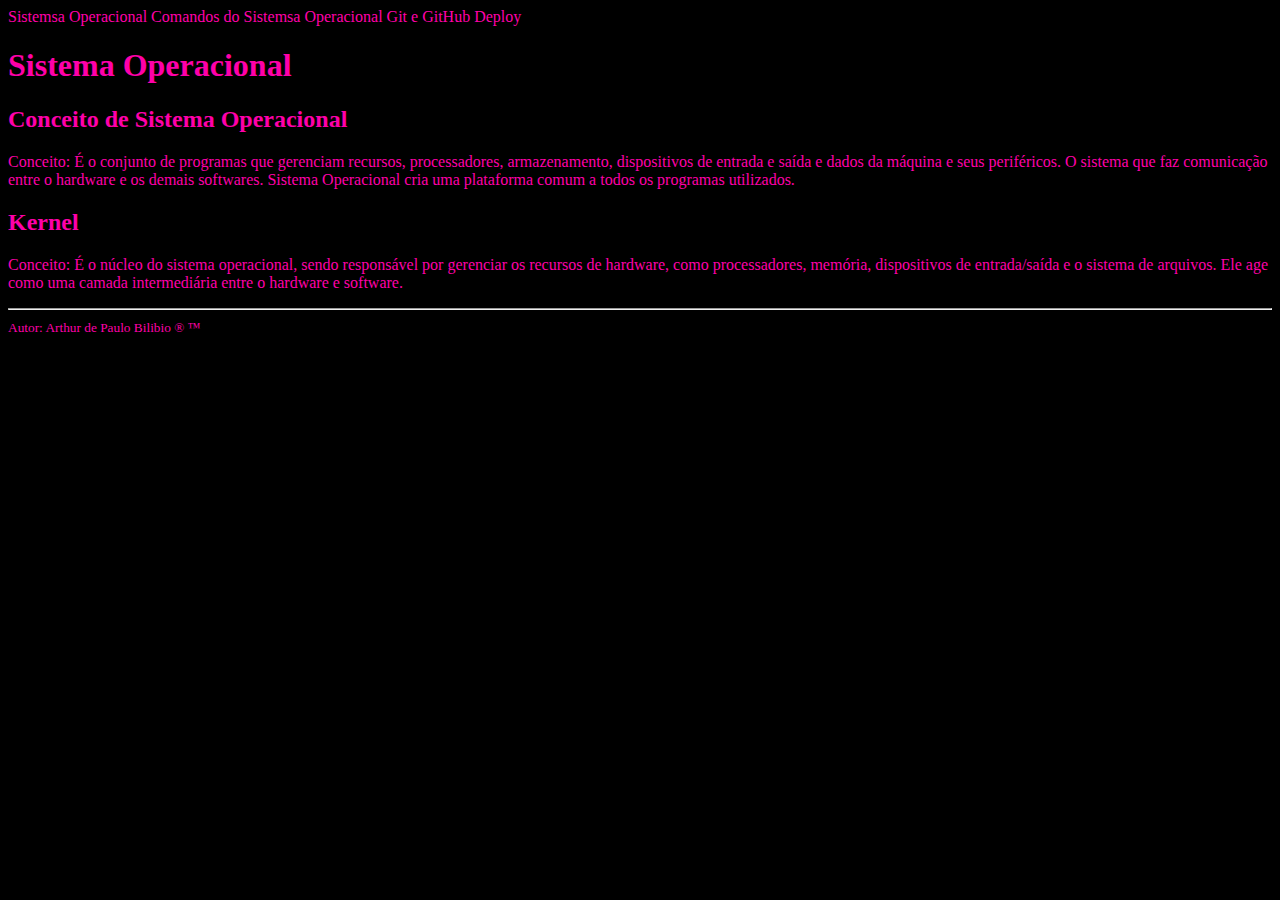
<file: index.html>
<!DOCTYPE html>
<html lang="pt_BR">
<head>
    <meta charset="UTF-8">
    <meta name="viewport" content="width=device-width, initial-scale=1.0">
    <link rel="stylesheet" href="style.css">
    <title>Página Inicial</title>
</head>
<body>
    <header>
     <nav>
        <a href="index.html">Sistemsa Operacional</a>
        <a href="comandos.html">Comandos do Sistemsa Operacional</a>
        <a href="git.html">Git e GitHub</a>
        <a href="deploy.html">Deploy</a>
     </nav>
    </header>
    <main>
        <h1>Sistema Operacional</h1>
        <article>
            <h2>Conceito de Sistema Operacional</h2>
            <p>
                <span>Conceito: </span> É o conjunto de programas que gerenciam recursos, processadores, armazenamento, dispositivos de entrada e saída e dados da máquina e seus periféricos. O sistema que faz comunicação entre o hardware e os demais softwares. Sistema Operacional cria uma plataforma comum a todos os programas utilizados.</p>
        </article>
        <article>
            <h2>Kernel</h2>
            <p><span>Conceito: </span> 
                É o núcleo do sistema operacional, sendo responsável por gerenciar os recursos de hardware, como processadores, memória, dispositivos de entrada/saída e o sistema de arquivos. Ele age como uma camada intermediária entre o hardware e software.</p>
        </article>
    </main>
    <footer>
        <hr>
        <small>Autor: Arthur de Paulo Bilibio &reg; &trade;</small>
    </footer>
</body>
</html>
</file>
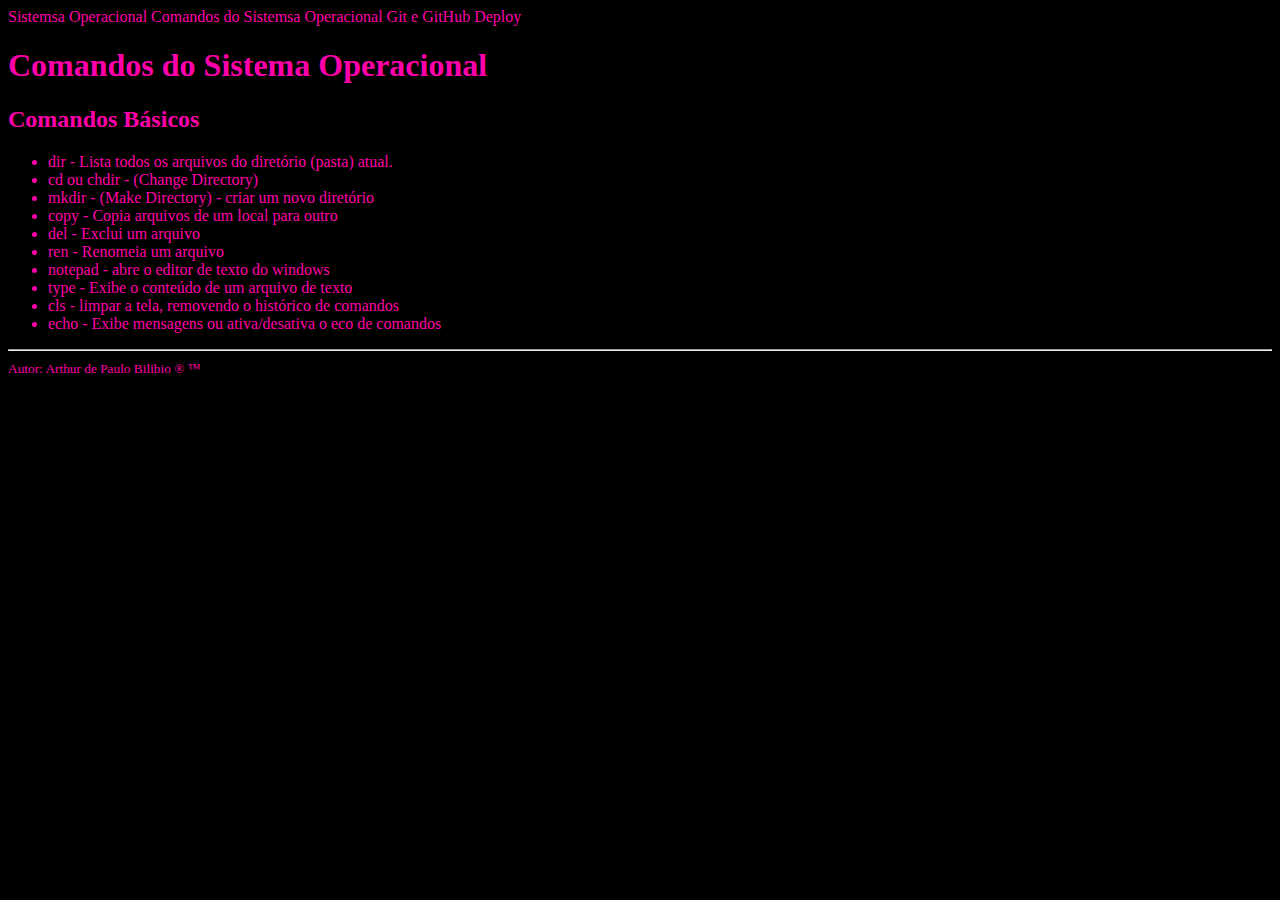
<file: comandos.html>
<!DOCTYPE html>
<html lang="pt_BR">
<head>
    <meta charset="UTF-8">
    <meta name="viewport" content="width=device-width, initial-scale=1.0">
    <link rel="stylesheet" href="style.css">
    <title>Página Inicial</title>
</head>
<body>
    <header>
     <nav>
        <a href="index.html">Sistemsa Operacional</a>
        <a href="comandos.html">Comandos do Sistemsa Operacional</a>
        <a href="git.html">Git e GitHub</a>
        <a href="deploy.html">Deploy</a>
     </nav>
    </header>
    <main>
        <h1>Comandos do Sistema Operacional</h1>
        <article>
           <h2>Comandos Básicos</h2>
           <ul>
            <li>dir - Lista todos os arquivos do diretório (pasta) atual.</li>
            <li>cd ou chdir - (Change Directory)</li>
            <li>mkdir - (Make Directory) - criar um novo diretório</li>
            <li>copy - Copia arquivos de um local para outro</li>
            <li>del - Exclui um arquivo</li>
            <li>ren - Renomeia um arquivo</li>
            <li>notepad - abre o editor de texto do windows</li>
            <li>type - Exibe o conteúdo de um arquivo de texto</li>
            <li>cls - limpar a tela, removendo o histórico de comandos</li>
            <li>echo - Exibe mensagens ou ativa/desativa o eco de comandos</li>
    </ul>
        </article> 
    </main>
    <footer>
        <hr>
        <small>Autor: Arthur de Paulo Bilibio &reg; &trade;</small>
    </footer>
</body>
</html>
</file>
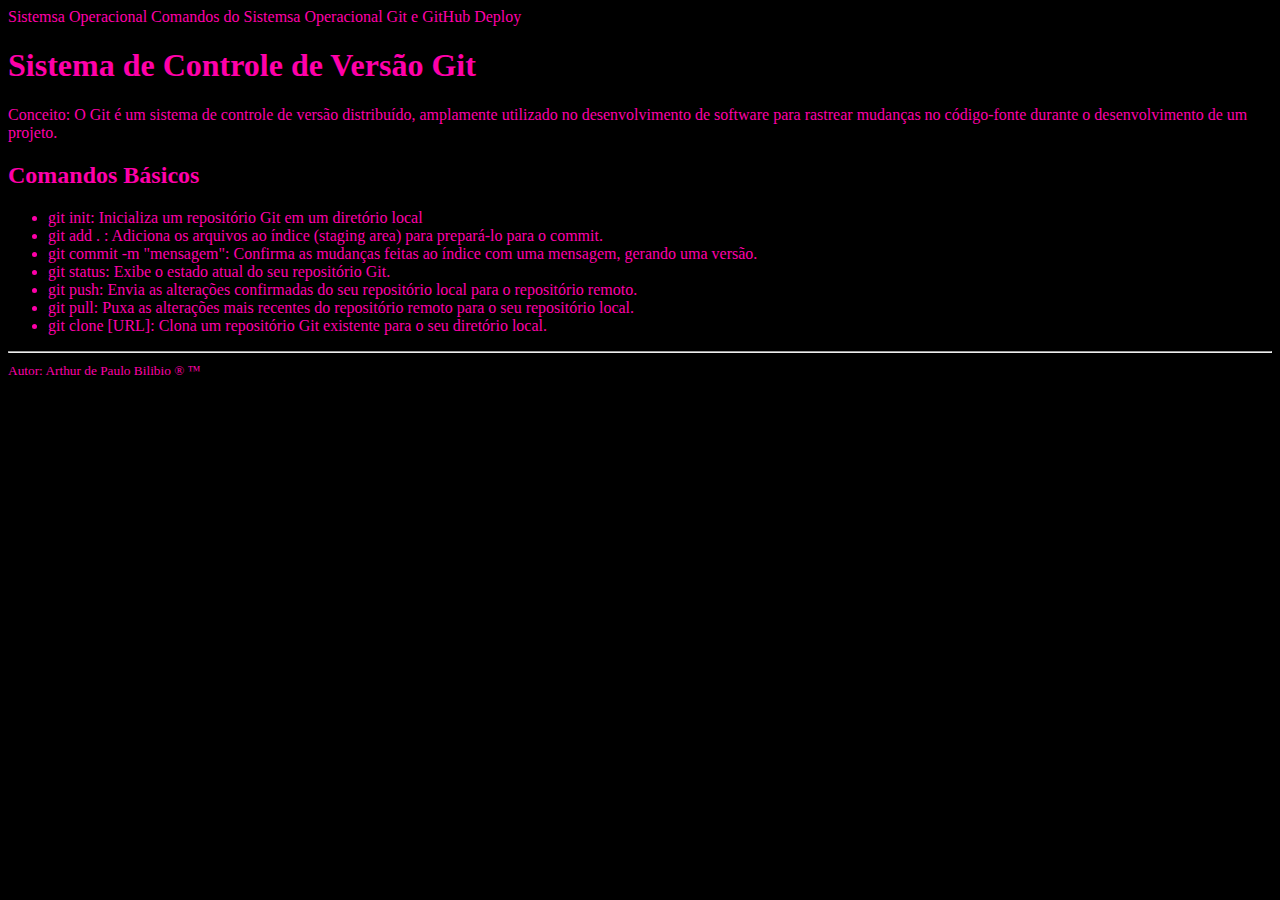
<file: git.html>
<!DOCTYPE html>
<html lang="pt_BR">
<head>
    <meta charset="UTF-8">
    <meta name="viewport" content="width=device-width, initial-scale=1.0">
    <link rel="stylesheet" href="style.css">
    <title>Página Inicial</title>
</head>
<body>
    <header>
     <nav>
        <a href="index.html">Sistemsa Operacional</a>
        <a href="comandos.html">Comandos do Sistemsa Operacional</a>
        <a href="git.html">Git e GitHub</a>
        <a href="deploy.html">Deploy</a>
     </nav>
    </header>
    <main>
        <h1>Sistema de Controle de Versão Git</h1>
        <article>
            <p><span>Conceito: </span> O Git é um sistema de controle de versão distribuído, amplamente utilizado no desenvolvimento de software para rastrear mudanças no código-fonte durante o desenvolvimento de um projeto.</p>
            <article>
                <h2>Comandos Básicos</h2>
                <ul>
                    <li>git init: Inicializa um repositório Git em um diretório local</li>
                    <li>git add . : Adiciona os arquivos ao índice (staging area) para prepará-lo para o commit.</li>
                    <li>git commit -m "mensagem": Confirma as mudanças feitas ao índice com uma mensagem, gerando uma versão.</li>
                    <li>git status: Exibe o estado atual do seu repositório Git.</li>
                    <li>git push: Envia as alterações confirmadas do seu repositório local para o repositório remoto.</li>
                    <li>git pull: Puxa as alterações mais recentes do repositório remoto para o seu repositório local.</li>
                    <li>git clone [URL]: Clona um repositório Git existente para o seu diretório local.</li>
                </ul>
            </article>
        </article>
    </main>
    <footer>
        <hr>
        <small>Autor: Arthur de Paulo Bilibio &reg; &trade;</small>
    </footer>
</body>
</html>
</file>
<file: style.css>
body{
    background-color: black;
    color: rgb(254, 0, 169);
    font-family:Verdana;
}

a{
    color: rgb(255, 0, 169);
    text-decoration: none;
}

a:hover{
    cursor: pointer;
    background-color: purple;
    font-size: 1,25rem;
}
</file>
